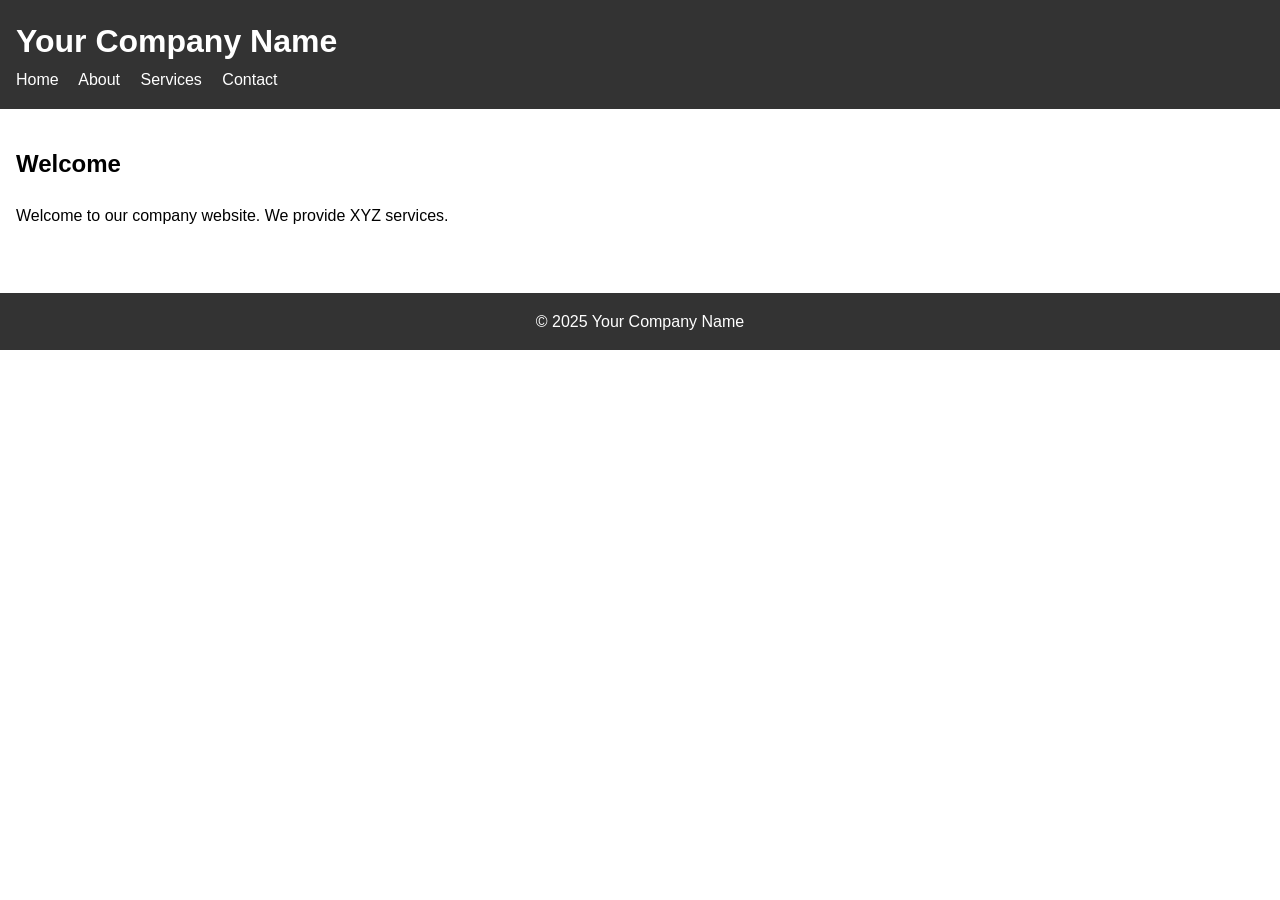
<file: index.html>
<!DOCTYPE html>
<html lang="en">
<head>
  <meta charset="UTF-8">
  <meta name="viewport" content="width=device-width, initial-scale=1.0">
  <title>Your Company Name</title>
  <link rel="stylesheet" href="style.css">
</head>
<body>
  <header>
    <h1>Your Company Name</h1>
    <nav>
      <a href="index.html">Home</a>
      <a href="about.html">About</a>
      <a href="services.html">Services</a>
      <a href="contact.html">Contact</a>
    </nav>
  </header>

  <main>
    <section>
      <h2>Welcome</h2>
      <p>Welcome to our company website. We provide XYZ services.</p>
    </section>
  </main>

  <footer>&copy; 2025 Your Company Name</footer>
</body>
</html>
</file>
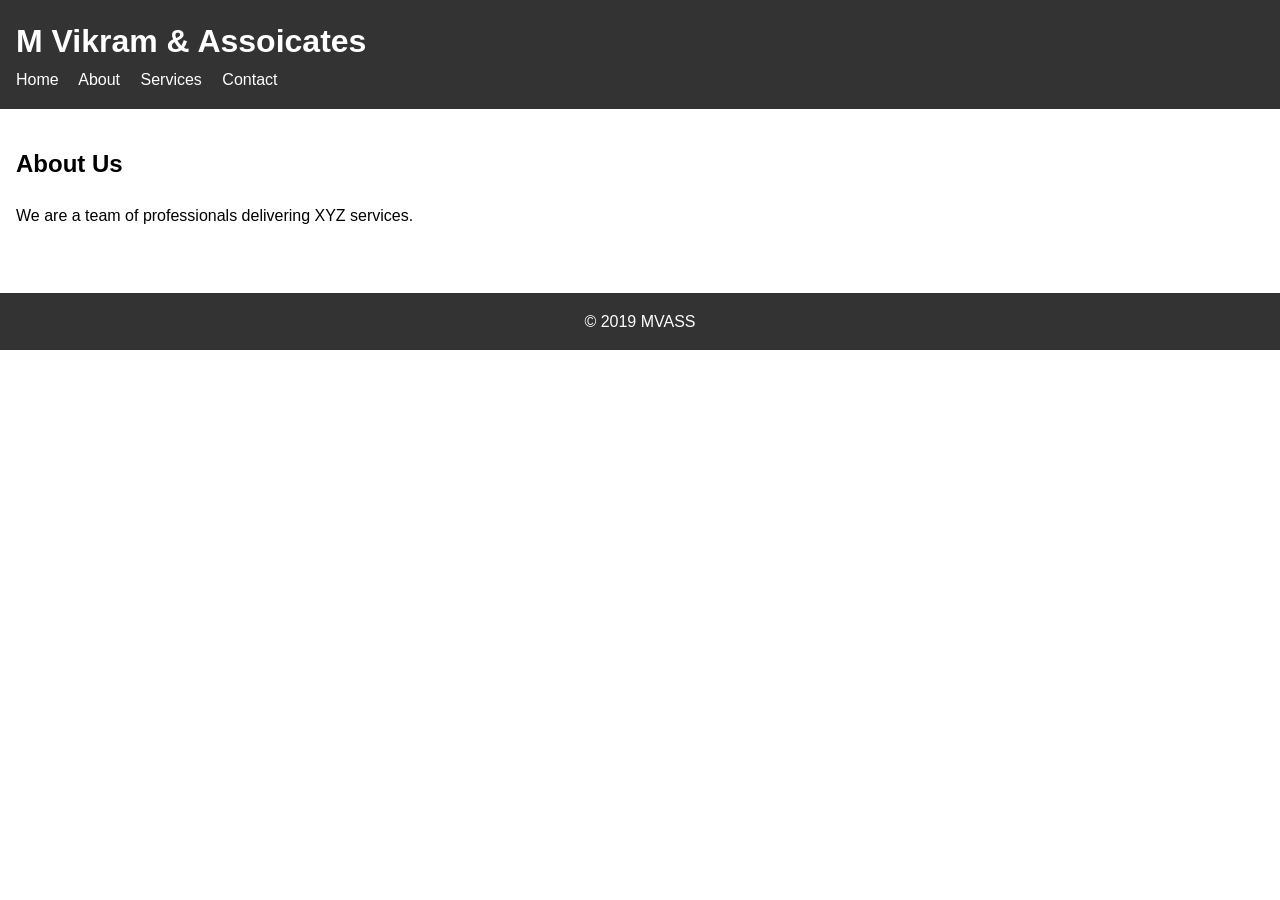
<file: about.html>
<!DOCTYPE html>
<html lang="en">
<head>
  <meta charset="UTF-8">
  <meta name="viewport" content="width=device-width, initial-scale=1.0">
  <title>About Us - Your Company</title>
  <link rel="stylesheet" href="style.css">
</head>
<body>
  <header>
    <h1>M Vikram & Assoicates</h1>
    <nav>
      <a href="index.html">Home</a>
      <a href="about.html">About</a>
      <a href="services.html">Services</a>
      <a href="contact.html">Contact</a>
    </nav>
  </header>

  <main>
    <h2>About Us</h2>
    <p>We are a team of professionals delivering XYZ services.</p>
  </main>

  <footer>&copy; 2019 MVASS</footer>
</body>
</html>
</file>
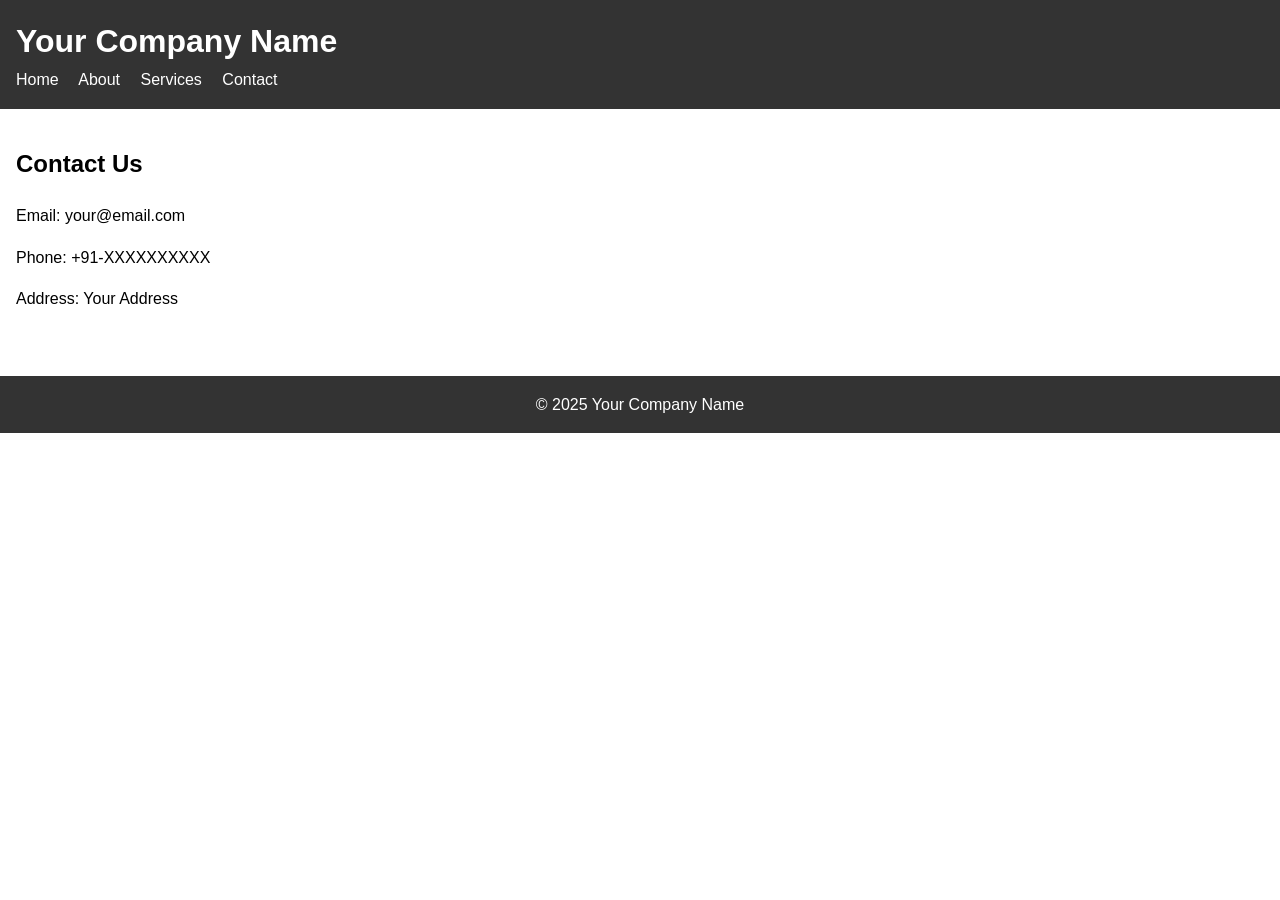
<file: contact.html>
<!DOCTYPE html>
<html lang="en">
<head>
  <meta charset="UTF-8">
  <meta name="viewport" content="width=device-width, initial-scale=1.0">
  <title>Contact - Your Company</title>
  <link rel="stylesheet" href="style.css">
</head>
<body>
  <header>
    <h1>Your Company Name</h1>
    <nav>
      <a href="index.html">Home</a>
      <a href="about.html">About</a>
      <a href="services.html">Services</a>
      <a href="contact.html">Contact</a>
    </nav>
  </header>

  <main>
    <h2>Contact Us</h2>
    <p>Email: your@email.com</p>
    <p>Phone: +91-XXXXXXXXXX</p>
    <p>Address: Your Address</p>
  </main>

  <footer>&copy; 2025 Your Company Name</footer>
</body>
</html>
</file>
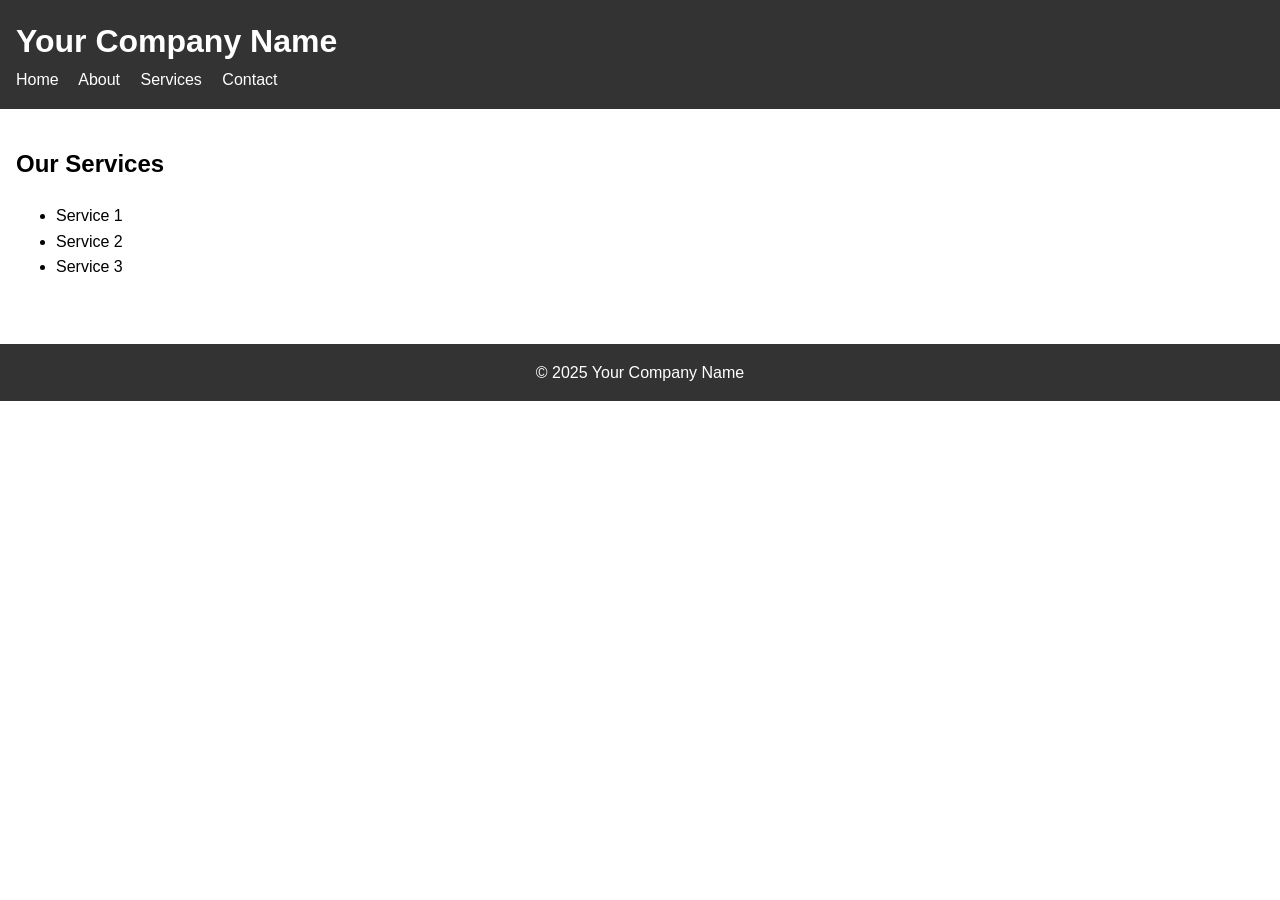
<file: services.html>
<!DOCTYPE html>
<html lang="en">
<head>
  <meta charset="UTF-8">
  <meta name="viewport" content="width=device-width, initial-scale=1.0">
  <title>Services - Your Company</title>
  <link rel="stylesheet" href="style.css">
</head>
<body>
  <header>
    <h1>Your Company Name</h1>
    <nav>
      <a href="index.html">Home</a>
      <a href="about.html">About</a>
      <a href="services.html">Services</a>
      <a href="contact.html">Contact</a>
    </nav>
  </header>

  <main>
    <h2>Our Services</h2>
    <ul>
      <li>Service 1</li>
      <li>Service 2</li>
      <li>Service 3</li>
    </ul>
  </main>

  <footer>&copy; 2025 Your Company Name</footer>
</body>
</html>
</file>
<file: style.css>
body {
  font-family: Arial, sans-serif;
  margin: 0;
  padding: 0;
  line-height: 1.6;
}
header {
  background: #333;
  color: #fff;
  padding: 1rem;
}
header h1 {
  margin: 0;
}
nav a {
  color: #fff;
  margin-right: 1rem;
  text-decoration: none;
}
nav a:hover {
  text-decoration: underline;
}
main {
  padding: 1rem;
}
footer {
  background: #333;
  color: #fff;
  text-align: center;
  padding: 1rem;
  margin-top: 2rem;
}
</file>
